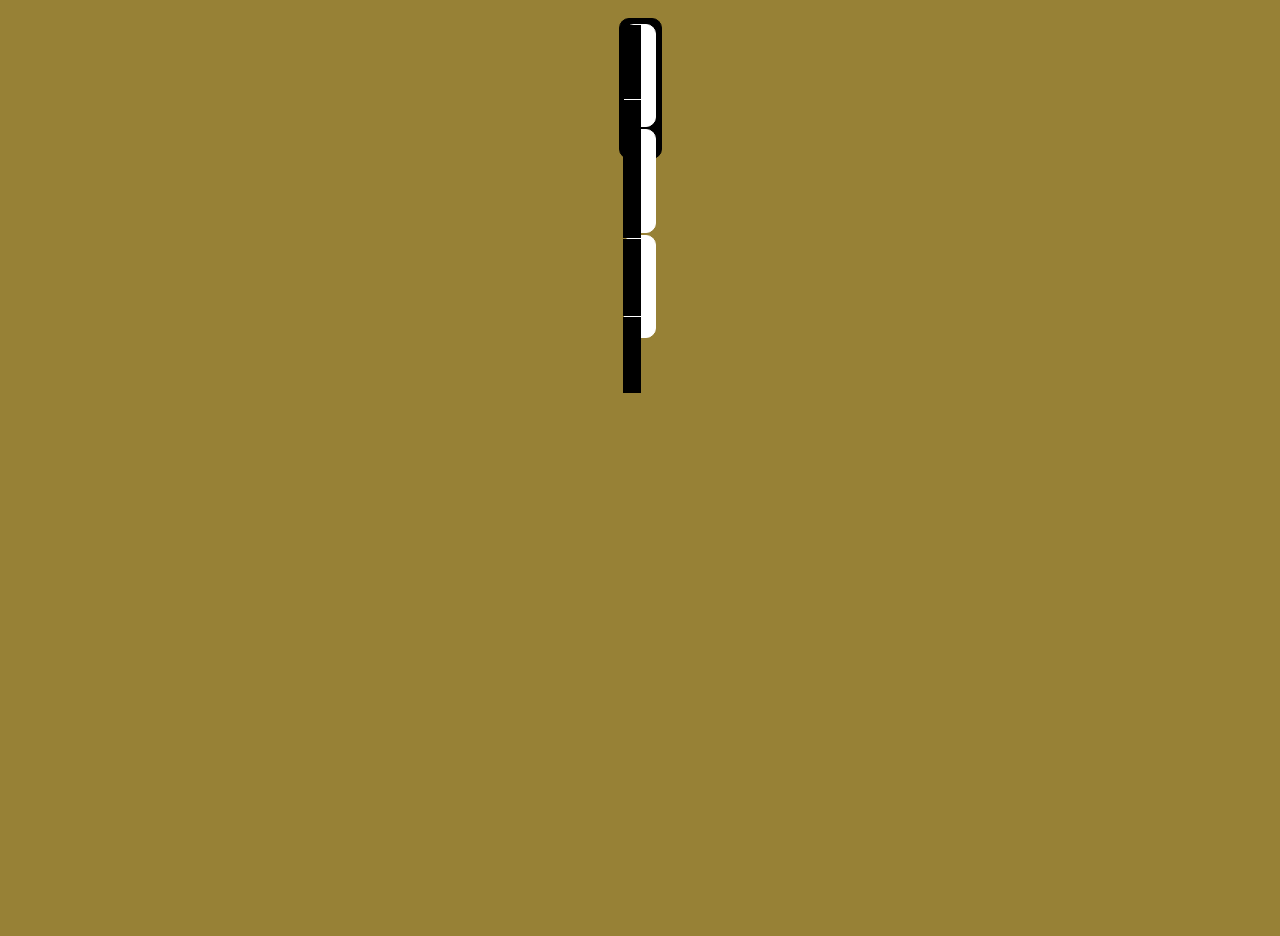
<file: piano.html>
<!DOCTYPE html>
<!-- https://codesandbox.io/s/css-battle-piano-t6sv91 -->
<html lang="en">
  <head>
    <meta charset="UTF-8" />
    <meta name="viewport" content="width=device-width, initial-scale=1.0" />
    <meta http-equiv="X-UA-Compatible" content="ie=edge" />
    <!-- CSS only -->
    <link
      href="https://cdn.jsdelivr.net/npm/bootstrap@5.2.0/dist/css/bootstrap.min.css"
      rel="stylesheet"
      integrity="sha384-gH2yIJqKdNHPEq0n4Mqa/HGKIhSkIHeL5AyhkYV8i59U5AR6csBvApHHNl/vI1Bx"
      crossorigin="anonymous"
    />
    <link rel="stylesheet" href="style.css" />
    <title>Static Template</title>
  </head>
  <body>
    <div class="container">
      <div class="piano d-flex">
        <div class="left-grp d-flex flex-column align-items-center">
          <div class="black-tiles-grp d-flex">
            <div class="black-tiles"></div>
            <div class="black-tiles"></div>
          </div>
          <div class="white-tiles-grp d-flex align-items-end">
            <div class="white-tiles"></div>
            <div class="white-tiles"></div>
            <div class="white-tiles"></div>
          </div>
        </div>
        <div class="right-grp d-flex flex-column align-items-center">
          <div class="black-tiles-grp d-flex">
            <div class="black-tiles"></div>
            <div class="black-tiles"></div>
            <div class="black-tiles"></div>
          </div>
          <div class="white-tiles-grp d-flex align-items-end">
            <div class="white-tiles"></div>
            <div class="white-tiles"></div>
            <div class="white-tiles"></div>
            <div class="white-tiles"></div>
          </div>
        </div>
      </div>
    </div>
    <!-- <div class="piano-container">
      <div class="black-tiles-grp">
        <div class="black-tiles"></div>
        <div class="black-tiles"></div>
        <div class="black-tiles"></div>
        <div class="black-tiles"></div>
        <div class="black-tiles"></div>
        <div class="black-tiles"></div>
        <div class="black-tiles"></div>
      </div>
      <div class="white-tiles-grp">
        <div class="white-tiles"></div>
        <div class="white-tiles"></div>
        <div class="white-tiles"></div>
        <div class="white-tiles"></div>
        <div class="white-tiles"></div>
        <div class="white-tiles"></div>
        <div class="white-tiles"></div>
      </div>
    </div> -->
  </body>
</html>
</file>
<file: style.css>
body {
    height: 100vh;
    padding: 10px;
    background-color: #978136;
}

.piano {
    width: fit-content;
    height: 135px;
    border: 1px solid black;
    margin: auto;
    border-radius: 10px;
    background-color: black;
    position: relative;
    padding: 2px;
}

.white-tiles {
    border: 1px solid white;
    border-radius: 10px;
    width: 30px;
    height: 75%;
    margin: 2.5px;
    background-color: white;
}

.black-tiles {
    /* border-radius: 3px; */
    width: 18px;
    height: 100%;
    margin: 1px;
    background-color: black;
}

.black-tiles-grp {
    position: absolute;
    /* border: 1px solid yellow; */
    /* width: 100%; */
    height: 55%;
    justify-content: space-around;
    width: 66%;
}

.right-grp .black-tiles-grp {
    width: 49%;
    justify-content: space-evenly;
    /* width: 50%; */
}

.left-grp {
    /* width: 50%; */
    position: relative;
    height: 100%;
}

.white-tiles-grp {
    height: 100%;
}
.white-tiles:hover{
    background-color: bisque;
}

/* .piano-container {
    position: relative;
    border: 1px solid black;
    width: 50%;
    height: 20%;
    margin: auto;
    display: flex;
    flex-direction: column;
    border-radius: 10px;
    background-color: black;
  }
  .white-tiles-grp {
    display: flex;
    justify-content: center;
    align-items: flex-end;
    height: 100%;
  }
  
  .black-tiles-grp {
    border: 1px solid yellow;
    width: 100%;
    height: 60%;
    display: flex;
    position: absolute;
    left: 7%;
  }
  .black-tiles {
    width: calc(90% / 7);
    height: 100%;
    border: 1px solid black;
  } */
</file>
